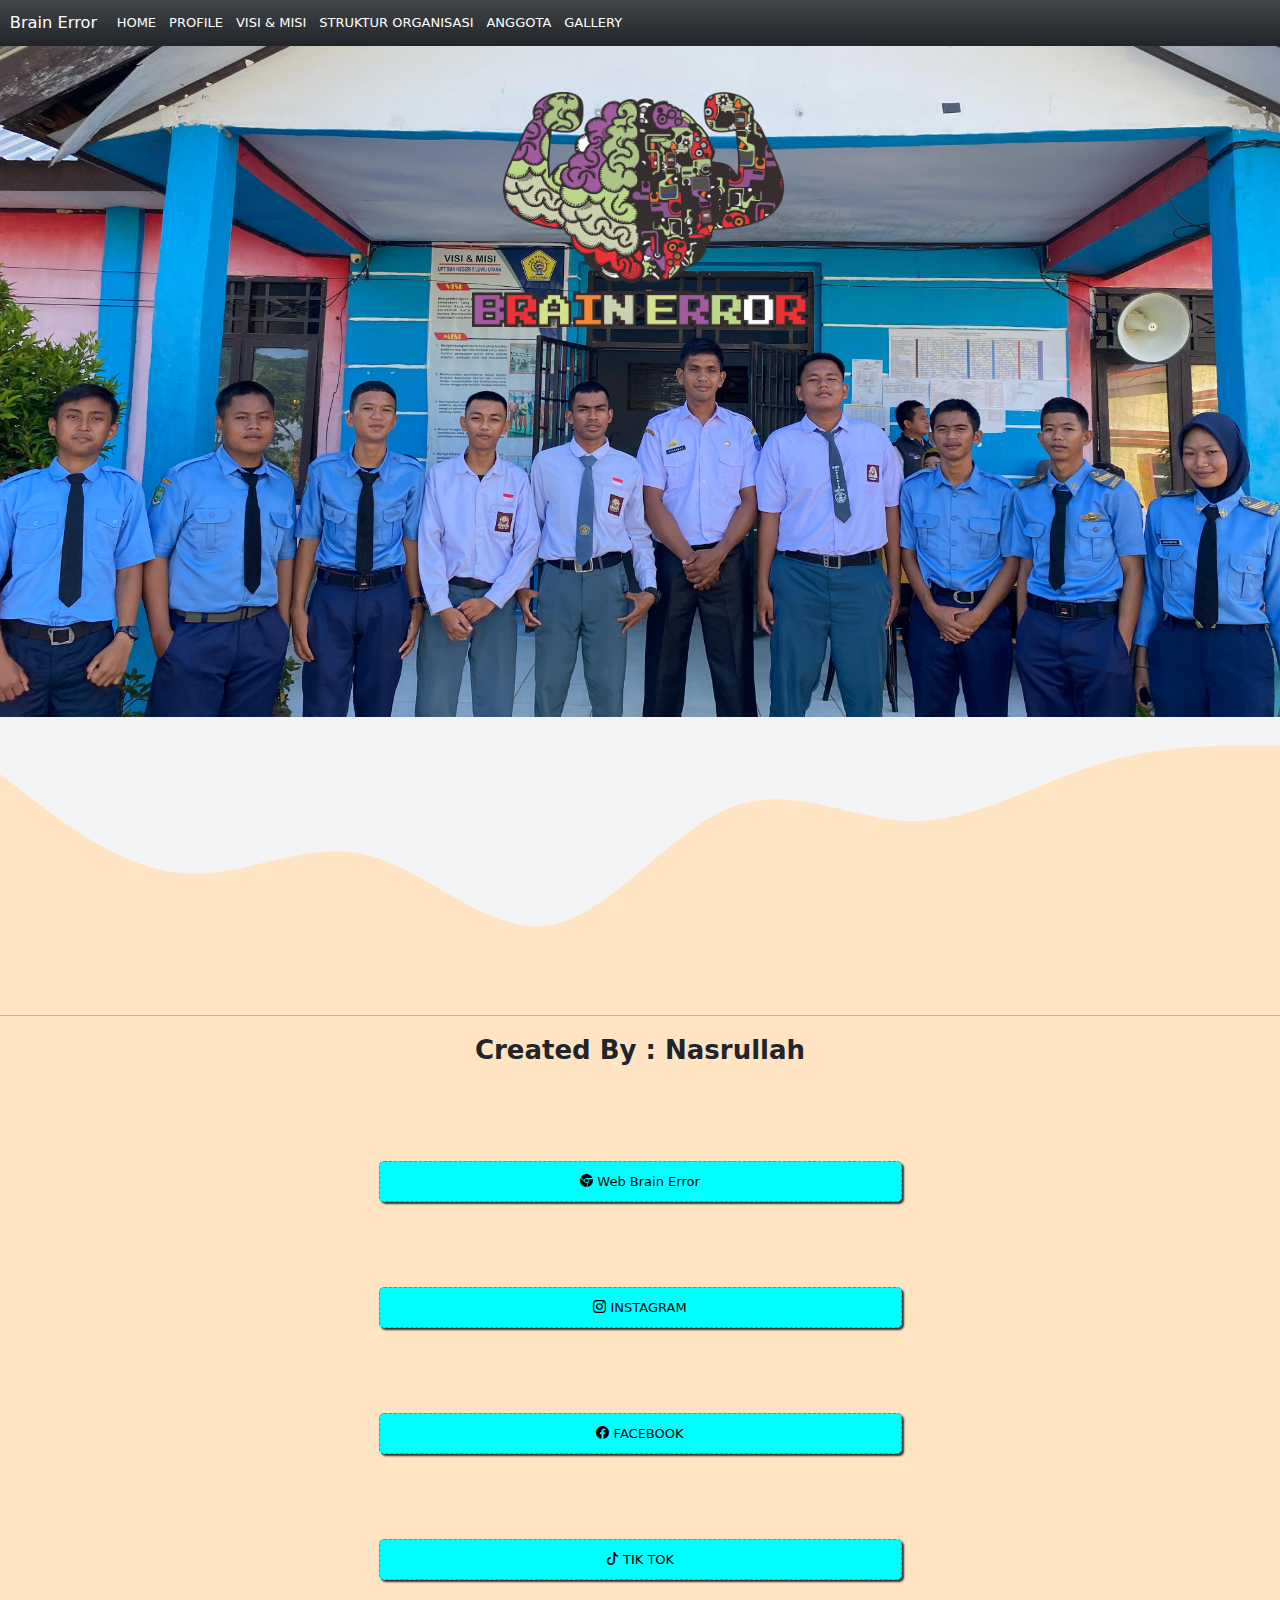
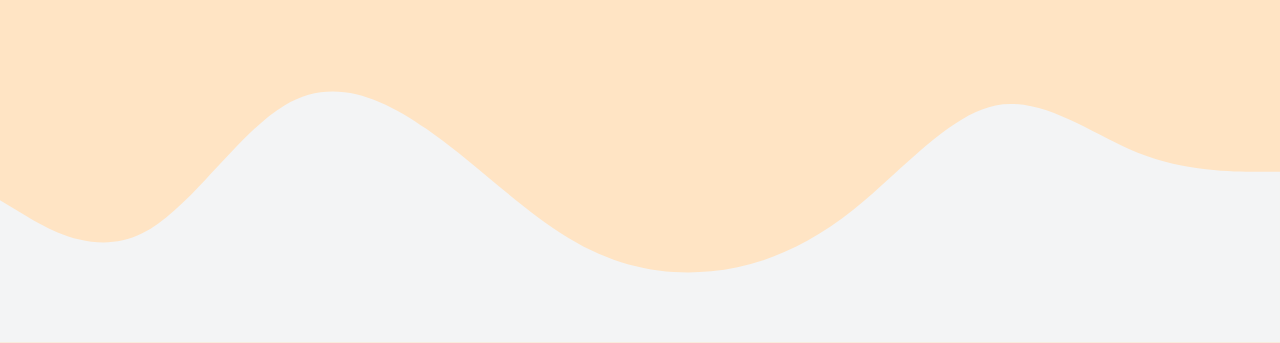
<file: index.html>
<!doctype html>
<html lang="en">
  <head>
    <meta charset="utf-8">
    <meta name="viewport" content="width=device-width, initial-scale=1">
    <title>Brain Error</title>
    <link href="https://cdn.jsdelivr.net/npm/bootstrap@5.3.3/dist/css/bootstrap.min.css" rel="stylesheet" integrity="sha384-QWTKZyjpPEjISv5WaRU9OFeRpok6YctnYmDr5pNlyT2bRjXh0JMhjY6hW+ALEwIH" crossorigin="anonymous">
    
    <link rel="stylesheet" href="style.css">

    <!-- css icon -->
    <link rel="stylesheet" href="https://cdn.jsdelivr.net/npm/bootstrap-icons@1.11.3/font/bootstrap-icons.min.css">
    <!-- css icon and -->
</head>
  <body>
    
    <!-- nabar -->
     <div class="bungkus">
    <nav class="navbar navbar-expand-lg fixed-top bg-dark bg-gradient">
        <div class="container-fluid">
          <a class="navbar-brand" href="#">Brain Error</a>
          <button class="navbar-toggler" type="button" data-bs-toggle="collapse" data-bs-target="#navbarNav" aria-controls="navbarNav" aria-expanded="false" aria-label="Toggle navigation">
            <span class="navbar-toggler-icon"></span>
          </button>
          <div class="collapse navbar-collapse" id="navbarNav">
            <ul class="navbar-nav">
              <li class="nav-item">
                <a class="nav-link" href="#">HOME</a>
              </li>
              <li class="nav-item">
                <a class="nav-link" href="#">PROFILE</a>
              </li>
              <li class="nav-item">
                <a class="nav-link" href="#">VISI & MISI</a>
              </li>
              <li class="nav-item">
                <a class="nav-link" href="#">STRUKTUR ORGANISASI</a>
              </li>
              <li class="nav-item">
                <a class="nav-link" href="#">ANGGOTA</a>
                <li class="nav-item">
                    <a class="nav-link" href="#">GALLERY</a>
                  </li>
              </li>
            </ul>
          </div>
        </div>
      </nav>
      </div>
      <!-- navbar and -->
      <!-- logo -->
      <!-- <section class="img-brain-error">
        <div class="card" style="width: 18rem;">
            <img src="NAV/BRAIN ERROR.png" class="card-img-top" alt="...">
            <div class="card-body">
            </div>
          </div>
      </section> -->
      <!-- logo and -->

            <!-- Logo -->
    <section class="container-l">
      <div class="container">

        <div class="container-logo">

          <img class="logo" src="NAV/BRAIN ERROR.png" alt="">

        </div>

      </div>
    <!-- Bacground bergelombang -->
    
  </section>
  <svg xmlns="http://www.w3.org/2000/svg" viewBox="0 0 1440 320"><path fill="#f3f4f5" fill-opacity="1" d="M0,64L34.3,90.7C68.6,117,137,171,206,176C274.3,181,343,139,411,154.7C480,171,549,245,617,234.7C685.7,224,754,128,823,101.3C891.4,75,960,117,1029,117.3C1097.1,117,1166,75,1234,53.3C1302.9,32,1371,32,1406,32L1440,32L1440,0L1405.7,0C1371.4,0,1303,0,1234,0C1165.7,0,1097,0,1029,0C960,0,891,0,823,0C754.3,0,686,0,617,0C548.6,0,480,0,411,0C342.9,0,274,0,206,0C137.1,0,69,0,34,0L0,0Z"></path></svg>        <!-- Bacground bergelombang end-->
<hr style="height: 3px;">

<b><p class="created">Created By : Nasrullah</p></b>
            <!-- buttom -->
          <div class="buttom">
            <div class="d-grid gap-2 col-6 mx-auto">
              <button class="btn btn-primary" type="button"> <i class="bi bi-browser-chrome"></i> Web Brain Error</button>
              <button class="btn btn-primary" type="button"> <i class="bi bi-instagram"></i> INSTAGRAM</button>
              <button class="btn btn-primary" type="button"> <i class="bi bi-facebook"></i> FACEBOOK</button>
              <button class="btn btn-primary" type="button"> <i class="bi bi-tiktok"></i> TIK TOK</button>
            </div>
          </div>
          <svg xmlns="http://www.w3.org/2000/svg" viewBox="0 0 1440 320"><path fill="#f3f4f5" fill-opacity="1" d="M0,160L26.7,176C53.3,192,107,224,160,197.3C213.3,171,267,85,320,53.3C373.3,21,427,43,480,80C533.3,117,587,171,640,202.7C693.3,235,747,245,800,240C853.3,235,907,213,960,170.7C1013.3,128,1067,64,1120,53.3C1173.3,43,1227,85,1280,106.7C1333.3,128,1387,128,1413,128L1440,128L1440,320L1413.3,320C1386.7,320,1333,320,1280,320C1226.7,320,1173,320,1120,320C1066.7,320,1013,320,960,320C906.7,320,853,320,800,320C746.7,320,693,320,640,320C586.7,320,533,320,480,320C426.7,320,373,320,320,320C266.7,320,213,320,160,320C106.7,320,53,320,27,320L0,320Z"></path></svg>
            <!-- buttom and -->
    
    <script src="https://cdn.jsdelivr.net/npm/bootstrap@5.3.3/dist/js/bootstrap.bundle.min.js" integrity="sha384-YvpcrYf0tY3lHB60NNkmXc5s9fDVZLESaAA55NDzOxhy9GkcIdslK1eN7N6jIeHz" crossorigin="anonymous"></script>
  </body>
</html>
</file>
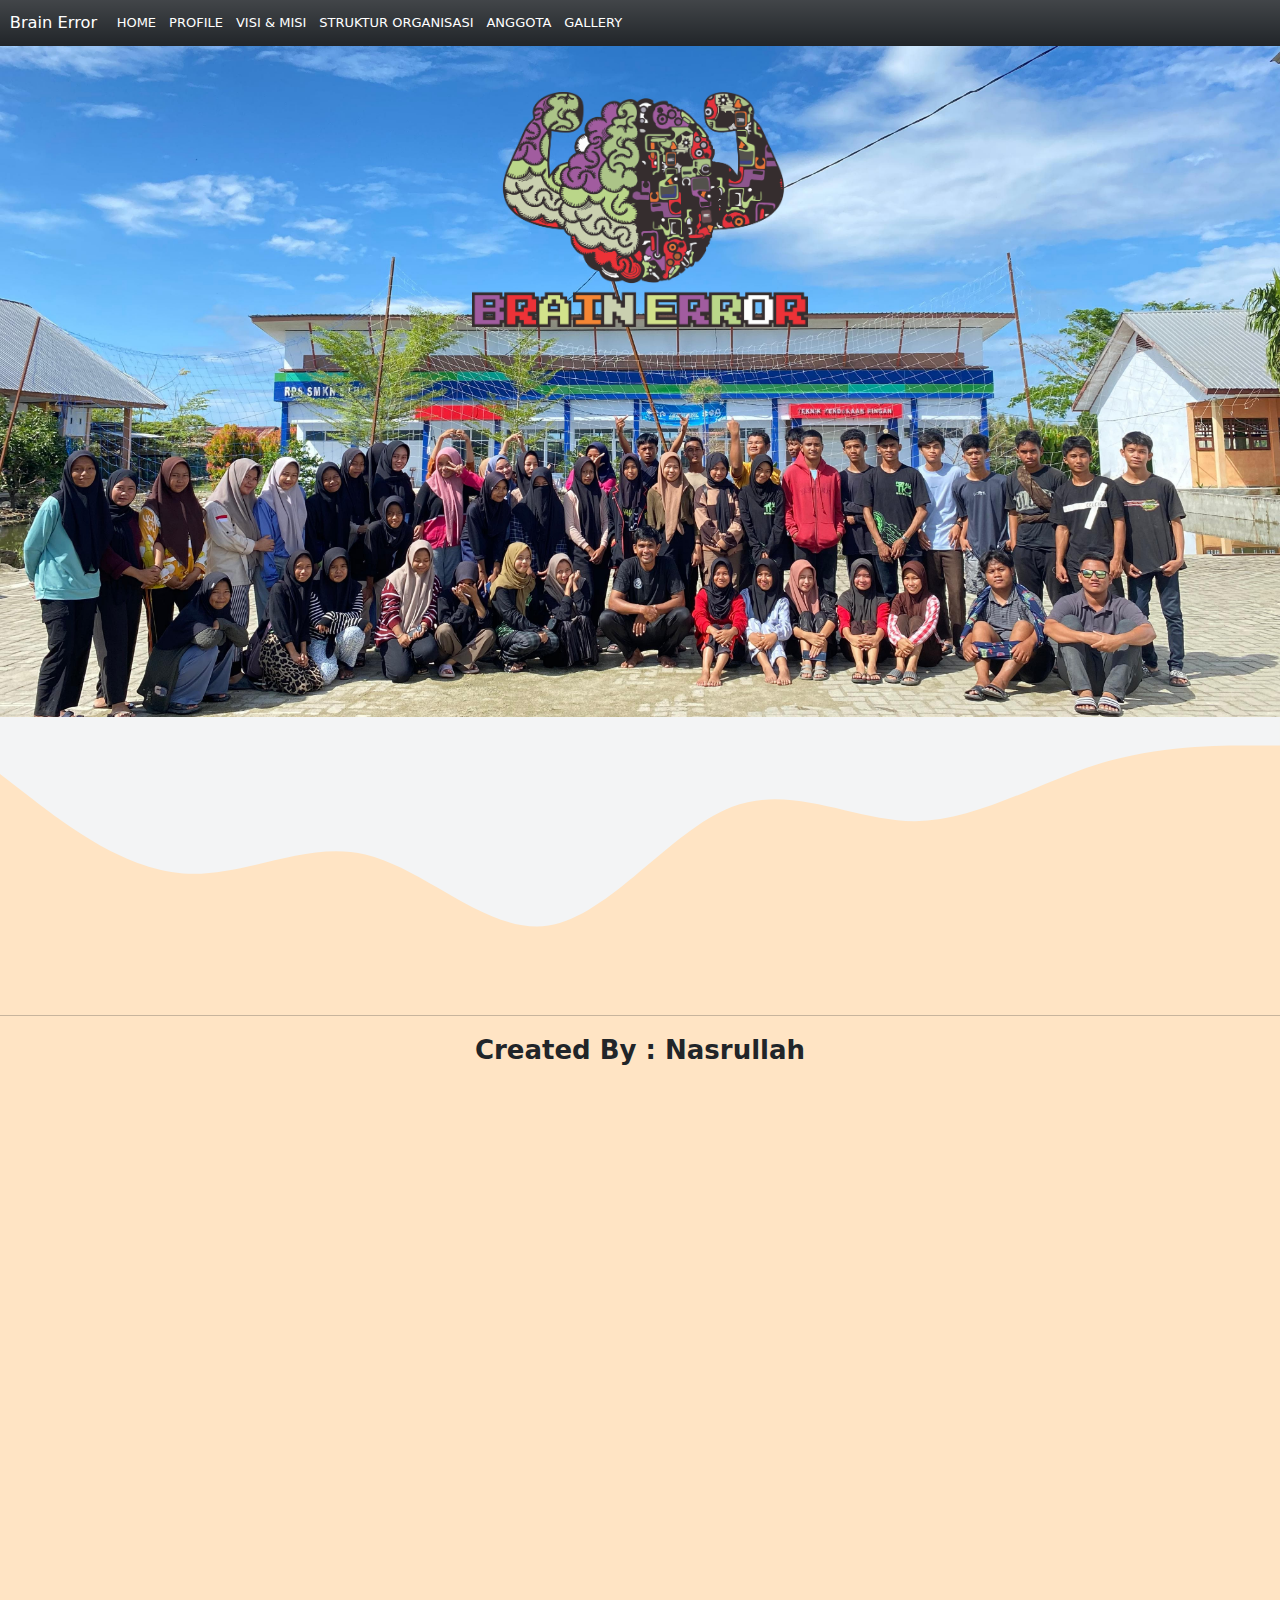
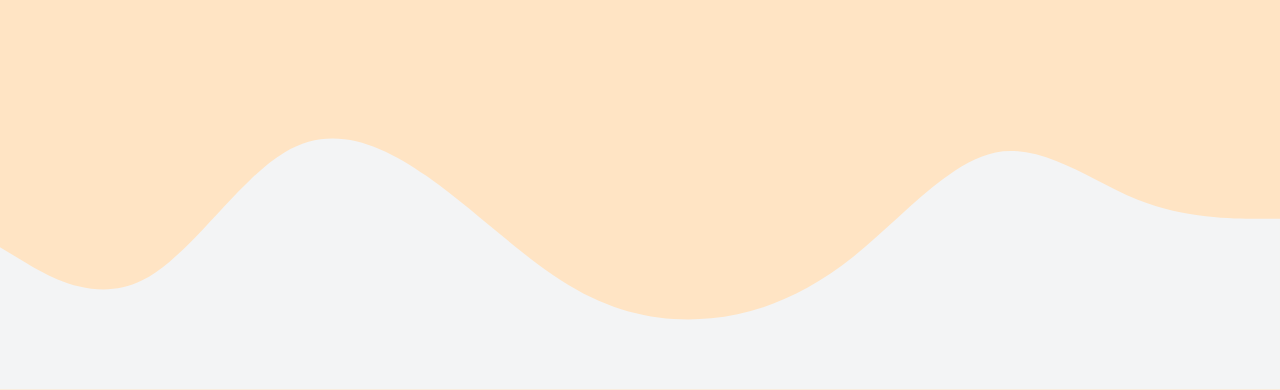
<file: project/index.html>
<!doctype html>
<html lang="en">
  <head>
    <meta charset="utf-8">
    <meta name="viewport" content="width=device-width, initial-scale=1">
    <title>Brain Error</title>
    <link href="https://cdn.jsdelivr.net/npm/bootstrap@5.3.3/dist/css/bootstrap.min.css" rel="stylesheet" integrity="sha384-QWTKZyjpPEjISv5WaRU9OFeRpok6YctnYmDr5pNlyT2bRjXh0JMhjY6hW+ALEwIH" crossorigin="anonymous">
    
    <link rel="stylesheet" href="style.css">

    <!-- css icon -->
    <link rel="stylesheet" href="https://cdn.jsdelivr.net/npm/bootstrap-icons@1.11.3/font/bootstrap-icons.min.css">
    <!-- css icon and -->

        <!-- css animate -->

        <link rel="stylesheet" href="https://unpkg.com/aos@next/dist/aos.css" />

</head>
  <body>
    
    <!-- nabar -->
     <div class="bungkus">
    <nav class="navbar navbar-expand-lg fixed-top bg-dark bg-gradient">
        <div class="container-fluid">
          <a class="navbar-brand" href="#">Brain Error</a>
          <button class="navbar-toggler" type="button" data-bs-toggle="collapse" data-bs-target="#navbarNav" aria-controls="navbarNav" aria-expanded="false" aria-label="Toggle navigation">
            <span class="navbar-toggler-icon"></span>
          </button>
          <div class="collapse navbar-collapse" id="navbarNav">
            <ul class="navbar-nav">
              <li class="nav-item">
                <a class="nav-link" href="#">HOME</a>
              </li>
              <li class="nav-item">
                <a class="nav-link" href="#">PROFILE</a>
              </li>
              <li class="nav-item">
                <a class="nav-link" href="visi&misi/index.html">VISI & MISI</a>
              </li>
              <li class="nav-item">
                <a class="nav-link" href="#">STRUKTUR ORGANISASI</a>
              </li>
              <li class="nav-item">
                <a class="nav-link" href="#">ANGGOTA</a>
                <li class="nav-item">
                    <a class="nav-link" href="#">GALLERY</a>
                  </li>
              </li>
            </ul>
          </div>
        </div>
      </nav>
      </div>
            <!-- Logo -->
    <section class="container-l">
      <div class="container">

        <div class="container-logo">

          <img class="logo" src="NAV/BRAIN ERROR.png" alt="">

        </div>

      </div>
    <!-- Bacground bergelombang -->
    
  </section>
  <svg xmlns="http://www.w3.org/2000/svg" viewBox="0 0 1440 320"><path fill="#f3f4f5" fill-opacity="1" d="M0,64L34.3,90.7C68.6,117,137,171,206,176C274.3,181,343,139,411,154.7C480,171,549,245,617,234.7C685.7,224,754,128,823,101.3C891.4,75,960,117,1029,117.3C1097.1,117,1166,75,1234,53.3C1302.9,32,1371,32,1406,32L1440,32L1440,0L1405.7,0C1371.4,0,1303,0,1234,0C1165.7,0,1097,0,1029,0C960,0,891,0,823,0C754.3,0,686,0,617,0C548.6,0,480,0,411,0C342.9,0,274,0,206,0C137.1,0,69,0,34,0L0,0Z"></path></svg>        <!-- Bacground bergelombang end-->
<hr style="height: 3px;">

<b><p class="created">Created By : Nasrullah</p></b>
            <!-- buttom -->
          <div class="buttom">
            <div class="d-grid gap-2 col-6 mx-auto">
              <a href="https://discord.gg/drdnuYSp" data-aos="zoom-in-up" data-aos-duration="2000" data-aos-delay="100"><button class="btn" type="button"> <i class="bi bi-discord"></i> DISCORD</button></a>
              <a href="https://www.instagram.com/family_brain_erorr?igsh=emZ6NDlseGk1aWVp" data-aos="zoom-in-up" data-aos-duration="2000" data-aos-delay="200"><button data-aos-duration="3000" data-aos-delay="200" class="btn" type="button" data-aos="fade-up"><i class="bi bi-instagram"></i> INSTAGRAM</button></a> 
              <a href="#" data-aos="zoom-in-up" data-aos-duration="2000" data-aos-delay="300"><button class="btn" type="button"> <i class="bi bi-facebook"></i> FACEBOOK</button></a>
              <a href="https://www.tiktok.com/@brain.erorr?_t=8q7pG4oxfs1&_r=1" data-aos="zoom-in-up" data-aos-duration="2000" data-aos-delay="500"><button class="btn" type="button"> <i class="bi bi-tiktok"></i> TIK TOK</button></a>
            </div>
          </div>
          <svg xmlns="http://www.w3.org/2000/svg" viewBox="0 0 1440 320"><path fill="#f3f4f5" fill-opacity="1" d="M0,160L26.7,176C53.3,192,107,224,160,197.3C213.3,171,267,85,320,53.3C373.3,21,427,43,480,80C533.3,117,587,171,640,202.7C693.3,235,747,245,800,240C853.3,235,907,213,960,170.7C1013.3,128,1067,64,1120,53.3C1173.3,43,1227,85,1280,106.7C1333.3,128,1387,128,1413,128L1440,128L1440,320L1413.3,320C1386.7,320,1333,320,1280,320C1226.7,320,1173,320,1120,320C1066.7,320,1013,320,960,320C906.7,320,853,320,800,320C746.7,320,693,320,640,320C586.7,320,533,320,480,320C426.7,320,373,320,320,320C266.7,320,213,320,160,320C106.7,320,53,320,27,320L0,320Z"></path></svg>
            <!-- buttom and -->
    
            <script src="https://unpkg.com/aos@next/dist/aos.js"></script>
            <script>
              AOS.init();
            </script>
        

    <script src="https://cdn.jsdelivr.net/npm/bootstrap@5.3.3/dist/js/bootstrap.bundle.min.js" integrity="sha384-YvpcrYf0tY3lHB60NNkmXc5s9fDVZLESaAA55NDzOxhy9GkcIdslK1eN7N6jIeHz" crossorigin="anonymous"></script>
  </body>
</html>
</file>
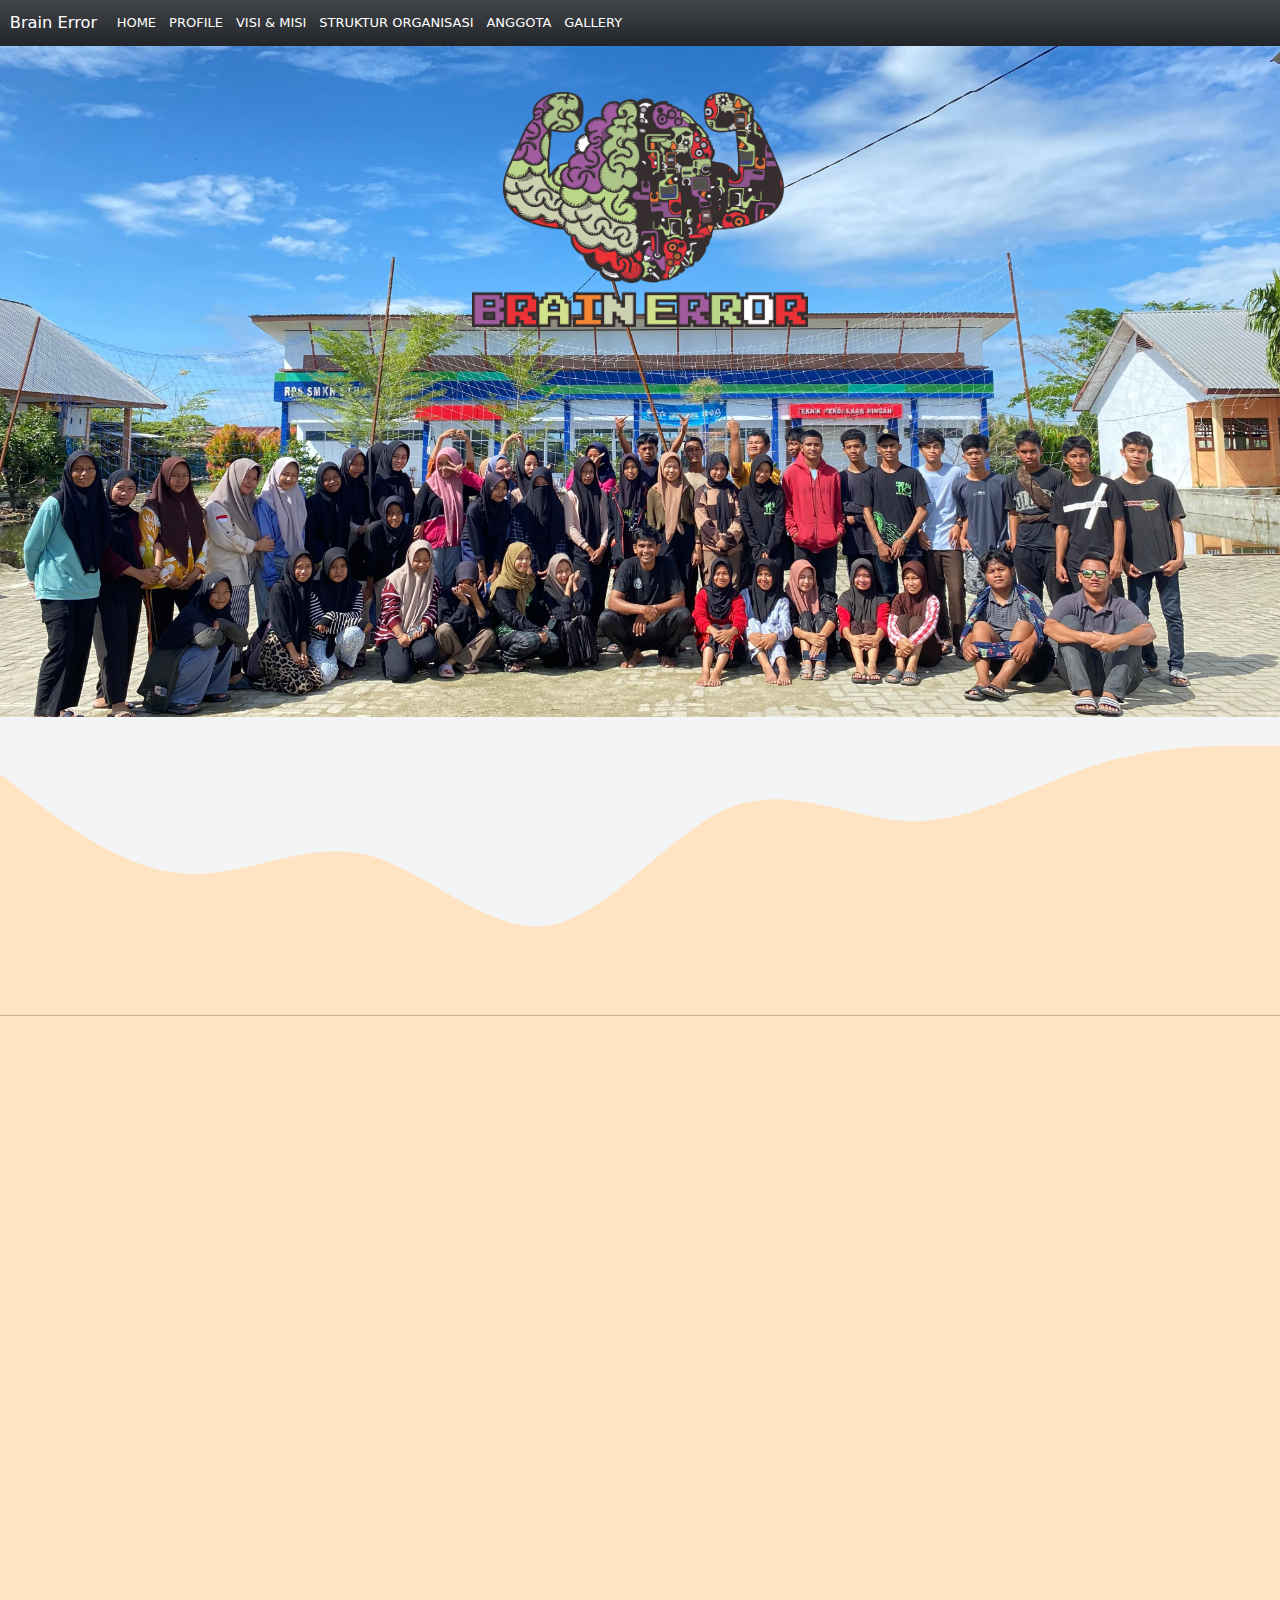
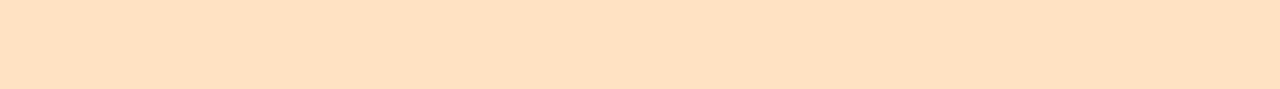
<file: project/visi&misi/index.html>
<!doctype html>
<html lang="en">
  <head>
    <meta charset="utf-8">
    <meta name="viewport" content="width=device-width, initial-scale=1">
    <title>Visi & Misi</title>
    <link href="https://cdn.jsdelivr.net/npm/bootstrap@5.3.3/dist/css/bootstrap.min.css" rel="stylesheet" integrity="sha384-QWTKZyjpPEjISv5WaRU9OFeRpok6YctnYmDr5pNlyT2bRjXh0JMhjY6hW+ALEwIH" crossorigin="anonymous">
 
    <link rel="stylesheet" href="style.css">

    <!-- css animate -->

    <link rel="stylesheet" href="https://unpkg.com/aos@next/dist/aos.css" />

</head>
  <body>

        <!-- nabar -->
        <div class="bungkus">
            <nav class="navbar navbar-expand-lg fixed-top bg-dark bg-gradient">
                <div class="container-fluid">
                  <a class="navbar-brand" href="#">Brain Error</a>
                  <button class="navbar-toggler" type="button" data-bs-toggle="collapse" data-bs-target="#navbarNav" aria-controls="navbarNav" aria-expanded="false" aria-label="Toggle navigation">
                    <span class="navbar-toggler-icon"></span>
                  </button>
                  <div class="collapse navbar-collapse" id="navbarNav">
                    <ul class="navbar-nav">
                      <li class="nav-item">
                        <a class="nav-link" href="#">HOME</a>
                      </li>
                      <li class="nav-item">
                        <a class="nav-link" href="#">PROFILE</a>
                      </li>
                      <li class="nav-item">
                        <a class="nav-link" href="#">VISI & MISI</a>
                      </li>
                      <li class="nav-item">
                        <a class="nav-link" href="#">STRUKTUR ORGANISASI</a>
                      </li>
                      <li class="nav-item">
                        <a class="nav-link" href="#">ANGGOTA</a>
                        <li class="nav-item">
                            <a class="nav-link" href="#">GALLERY</a>
                          </li>
                      </li>
                    </ul>
                  </div>
                </div>
              </nav>
              </div>
                    <!-- Logo -->
            <section class="container-l">
              <div class="container">
        
                <div class="container-logo">
        
                  <img class="logo" src="NAV/BRAIN ERROR.png" alt="" data-aos="zoom-in-up" data-aos-duration="2000" data-aos-delay="100" >
        
                </div>
        
              </div>
            <!-- Bacground bergelombang -->
            
          </section>
          <svg xmlns="http://www.w3.org/2000/svg" viewBox="0 0 1440 320"><path fill="#f3f4f5" fill-opacity="1" d="M0,64L34.3,90.7C68.6,117,137,171,206,176C274.3,181,343,139,411,154.7C480,171,549,245,617,234.7C685.7,224,754,128,823,101.3C891.4,75,960,117,1029,117.3C1097.1,117,1166,75,1234,53.3C1302.9,32,1371,32,1406,32L1440,32L1440,0L1405.7,0C1371.4,0,1303,0,1234,0C1165.7,0,1097,0,1029,0C960,0,891,0,823,0C754.3,0,686,0,617,0C548.6,0,480,0,411,0C342.9,0,274,0,206,0C137.1,0,69,0,34,0L0,0Z"></path></svg>        <!-- Bacground bergelombang end-->
        <hr style="height: 3px;">
        
        <div data-aos="fade-up-right" data-aos-duration="2000"><b><p class="textV" style="text-align: center;">VISI & MISI</p></b></div>

           <!-- visi -->
            <section class="visi">
           <div data-aos="fade-up" data-aos-duration="2000" data-aos-delay="100">

           <div class="card">
            <div class="card-header">
              <h1 style="text-align: center;">VISI</h1>
            </div>
            <div class="card-body">
              <p class="card-text">- Mengembangkan kemampuan anggota klub di bidang komputer.
            </p>
              <p class="card-text">- Mengembangkan minat dan bakat anggota club.
            </p>
            </div>
          </div>
          </div>
        
<!-- misi -->
        <div data-aos="fade-up" data-aos-duration="2000" data-aos-delay="200">
           <div class="misi">
           <div class="card">
            <div class="card-header">
              <h1 style="text-align: center;">MISI</h1>
            </div>
            <div class="card-body">
              <p class="card-text">- Membantu mengasah kemampuan anggota club dalam bidang komputer baik itu hardware maupun software.
            </p>
              <p class="card-text">- Mengajarkan materi materi yg bermacam macam sperti software, hardware, desain web dan desain grafis kepada anggota club brain error.
            </p>
              <p class="card-text">- Menjadikan club brain error sebagai keluarga kedua bagi anggota” nya.
            </p>
            </div>
          </div>
        </div>
        </div>
    </section>
    <!-- js animate -->

    <script src="https://unpkg.com/aos@next/dist/aos.js"></script>
    <script>
      AOS.init();
    </script>

    <script src="https://cdn.jsdelivr.net/npm/bootstrap@5.3.3/dist/js/bootstrap.bundle.min.js" integrity="sha384-YvpcrYf0tY3lHB60NNkmXc5s9fDVZLESaAA55NDzOxhy9GkcIdslK1eN7N6jIeHz" crossorigin="anonymous"></script>
  </body>
</html>
</file>
<file: style.css>
html{
    font-family: monospace;
}

body {
    background-color: bisque;
}

.bungkus a {
    color: white;
}

.container-l{
    background-image: url(imgbg/bg.jpg) ;
    background-position: center;
    background-repeat: no-repeat;
    background-size: cover;
    padding-top: 20rem;
    padding-bottom: 30rem;
}

.container-logo {
    display: flex;
    justify-content: center;
    align-items: center;
    margin-top: -15%;
}


.logo {
    width: 30%;
    height: 30%;
}

/* .img-brain-error, .card{
    align-items: center;
    display: flex;
    justify-content: center;
    border: none;
    padding-top: 5rem;
} */

.buttom {
    padding: 3rem;
    justify-content: center;
    align-items: center;
    justify-content: center;

}

.btn {
    color: black;
    background-color: aqua;
    margin: 3rem;
    padding: 1rem;
    box-shadow: 2px 2px 2px rgba(0, 0, 0, 0.8);
    padding: 10px ;
    border: 1px dashed grey;
}

.bi{
   text-align: left;
}

.created {
    text-align: center; font-size: 2rem;
}



@media screen and (max-width: 720px){
    .logo {
        width: 30%;
        height: 30%;
    }

    .container-l{
        background-image: url(imgbg/bg.jpg) ;
        background-position: center;
        background-repeat: no-repeat;
        background-size: cover;
        padding-top: 10rem;
        padding-bottom: 15rem;
    }

    .container-logo {
        display: flex;
        justify-content: center;
        align-items: center;
        margin-top: -16%;
    }

    .btn {
        color: black;
        background-color: aqua;
        margin: 2rem;
        padding-left: 4rem;
        padding-right: 4rem;
        box-shadow: 2px 2px 2px rgba(0, 0, 0, 0.8);
        border: 1px dashed grey;
    }
    
    .buttom {
        padding: 3rem;
        justify-content: center;
        align-items: center;
        justify-content: center;
        margin-right: 10rem;
    }

    .created {
        font-size: 1.5rem;
        text-align: center;
    }
}
</file>
<file: project/style.css>
html{
    font-family: monospace;
}

body {
    background-color: bisque;
}

.bungkus a {
    color: white;
}

.container-l{
    background-image: url(imgbg/background.jpg) ;
    background-position: center;
    background-repeat: no-repeat;
    background-size: cover;
    padding-top: 20rem;
    padding-bottom: 30rem;
}

.container-logo {
    display: flex;
    justify-content: center;
    align-items: center;
    margin-top: -15%;
}


.logo {
    width: 30%;
    height: 30%;
}

/* .img-brain-error, .card{
    align-items: center;
    display: flex;
    justify-content: center;
    border: none;
    padding-top: 5rem;
} */

.buttom {
    padding: 3rem;
    justify-content: center;
    align-items: center;
    justify-content: center;

}

.btn {
    color: white;
}

.buttom a {
    text-decoration: none;
    text-align: center;
    background-color: blue;
    margin: 3rem;
    padding: 1rem;
    box-shadow: 2px 2px 2px rgba(0, 0, 0, 0.8);
    padding: 10px ;
    border: 1px dashed grey;
    border-radius: 3rem;
}

.created {
    text-align: center; font-size: 2rem;
}



@media screen and (max-width: 720px){
    .logo {
        width: 30%;
        height: 30%;
    }

    .container-l{
        background-image: url(imgbg/bg.jpg) ;
        background-position: center;
        background-repeat: no-repeat;
        background-size: cover;
        padding-top: 10rem;
        padding-bottom: 15rem;
    }

    .container-logo {
        display: flex;
        justify-content: center;
        align-items: center;
        margin-top: -16%;
    }

    .buttom a {
        color: white;
        background-color: blue;
        margin: 2rem;
        padding-left: 4rem;
        padding-right: 4rem;
        box-shadow: 2px 2px 2px rgba(0, 0, 0, 0.8);
        border: 1px dashed grey;
    }
    
    .buttom {
        padding: 3rem;
        justify-content: center;
        align-items: center;
        justify-content: center;
        margin-right: 10rem;
    }

    .created {
        font-size: 1.5rem;
        text-align: center;
    }
}
</file>
<file: project/visi&misi/style.css>
html{
    font-family: monospace;
}

body {
    background-color: bisque;
}


.bungkus a {
    color: white;
}

.container-l{
    background-image: url(imgbg/background.jpg) ;
    background-position: center;
    background-repeat: no-repeat;
    background-size: cover;
    padding-top: 20rem;
    padding-bottom: 30rem;
}

.container-logo {
    display: flex;
    justify-content: center;
    align-items: center;
    margin-top: -15%;
}


.logo {
    width: 30%;
    height: 30%;
}

.textV {
    font-size: 3rem;
}

.visi p {
    font-size: 2rem;
}

@media screen and (max-width: 720px){
    .logo {
        width: 30%;
        height: 30%;
    }

    .container-l{
        background-image: url(imgbg/bg.jpg) ;
        background-position: center;
        background-repeat: no-repeat;
        background-size: cover;
        padding-top: 10rem;
        padding-bottom: 15rem;
    }

    .container-logo {
        display: flex;
        justify-content: center;
        align-items: center;
        margin-top: -16%;
    }
}
</file>
